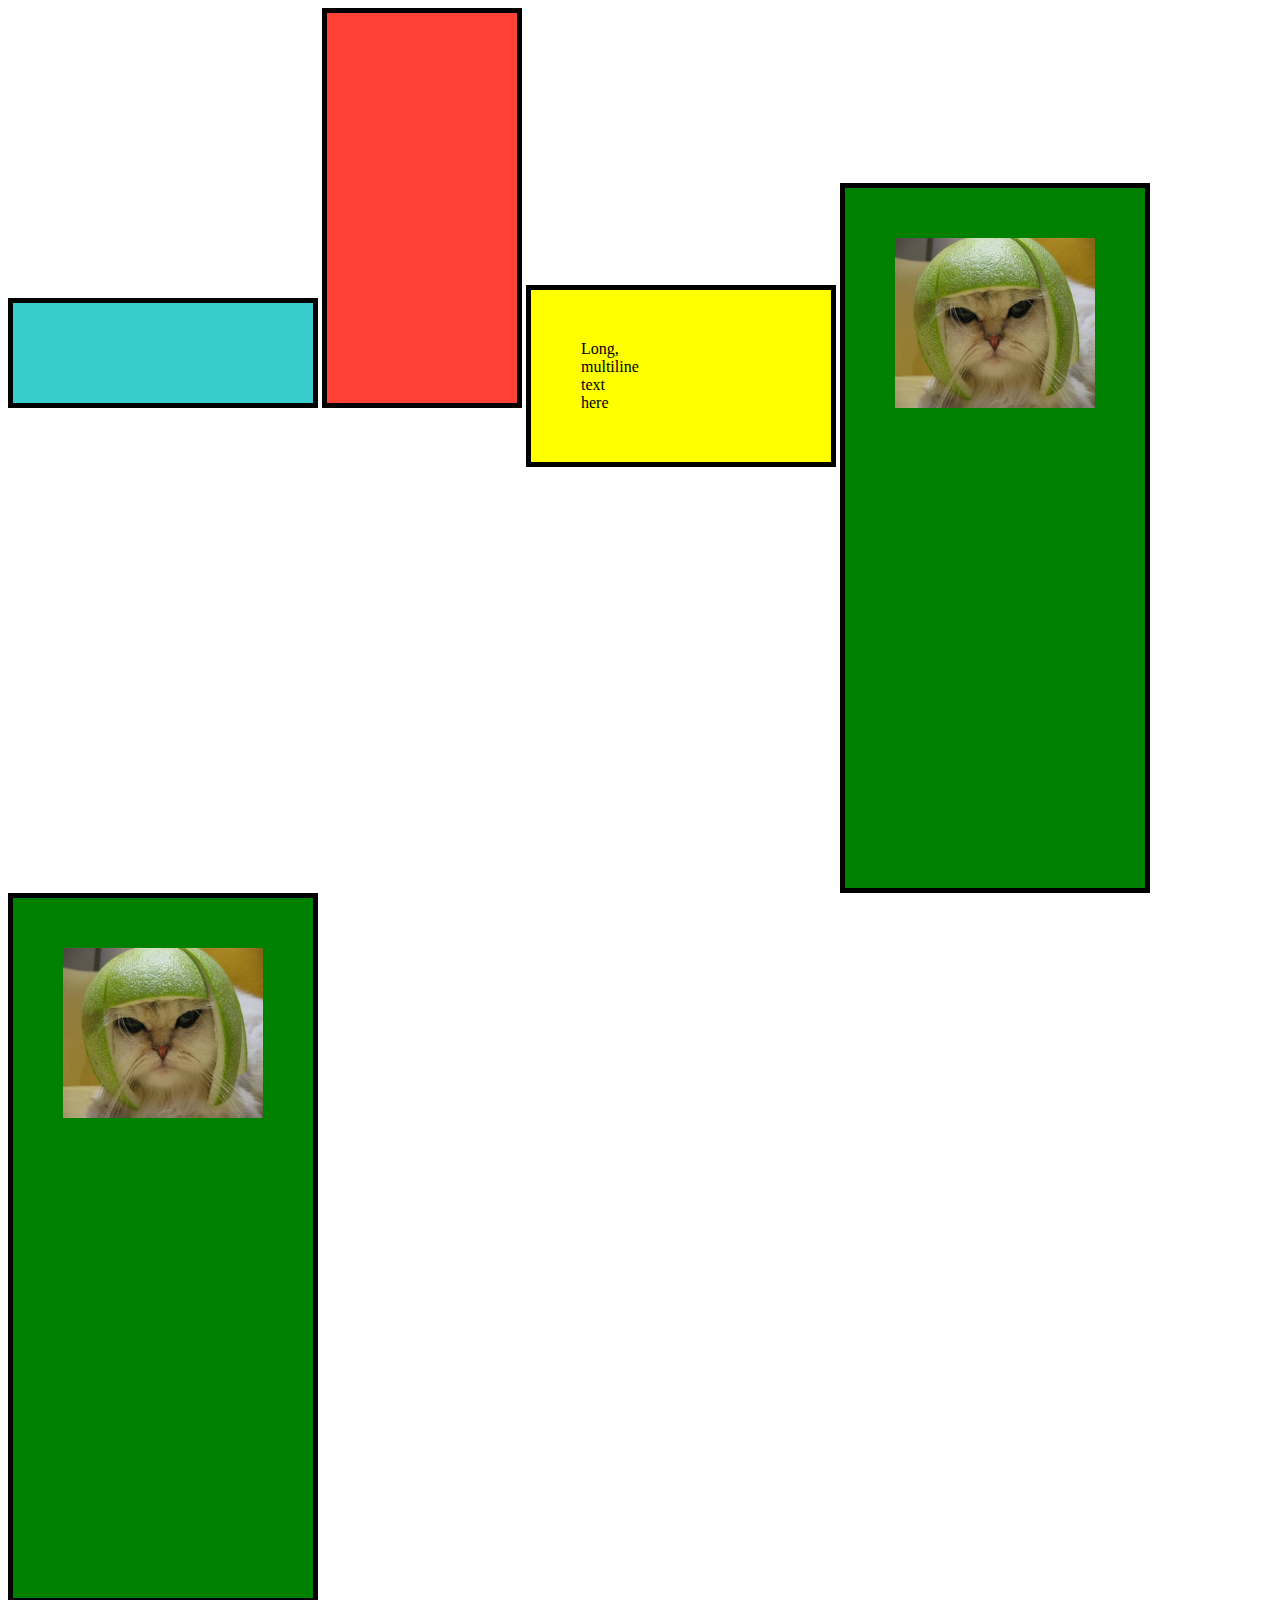
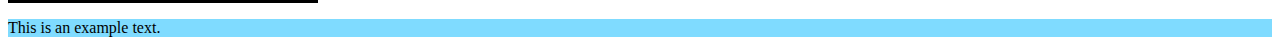
<file: 28_css_box_model/index.html>
<!DOCTYPE html>
<html>
  <head>
    <meta charset="utf-8" />
    <title>The Box Model</title>
    <link rel="stylesheet" href="./box_model.css" />
  </head>
  <body>
    <div id="first-div"></div>

    <div id="second-div"></div>

	<div id="third-div">Long,<br>multiline<br>text<br>here</div>

	<div class="image-1-container"><img src="./assets/cat.jpg"></div>

	<div class="image-2-container"><img src="./assets/cat.jpg"></div>

    <p>This is an example text.</p>
  </body>
</html>
</file>
<file: 28_css_box_model/box_model.css>
div {
	padding: 50px;
	border: 5px solid black;
	width:200px;
	display: inline-block;
}

#first-div {
  background-color: #39cccc;
}

#second-div {
  background-color: #ff4136;
  box-sizing: border-box;
  min-height: 400px;

}

#third-div {

	background-color: yellow;
	min-height: 10px;

}

.image-1-container {

	width:200px;
	height:600px;
	background-color: green;

}

.image-2-container {

	min-width:200px;
	height:600px;
	background-color: green;
}

img {
	width: 100%
}

p {
  background-color: #7fdbff;
}
</file>
